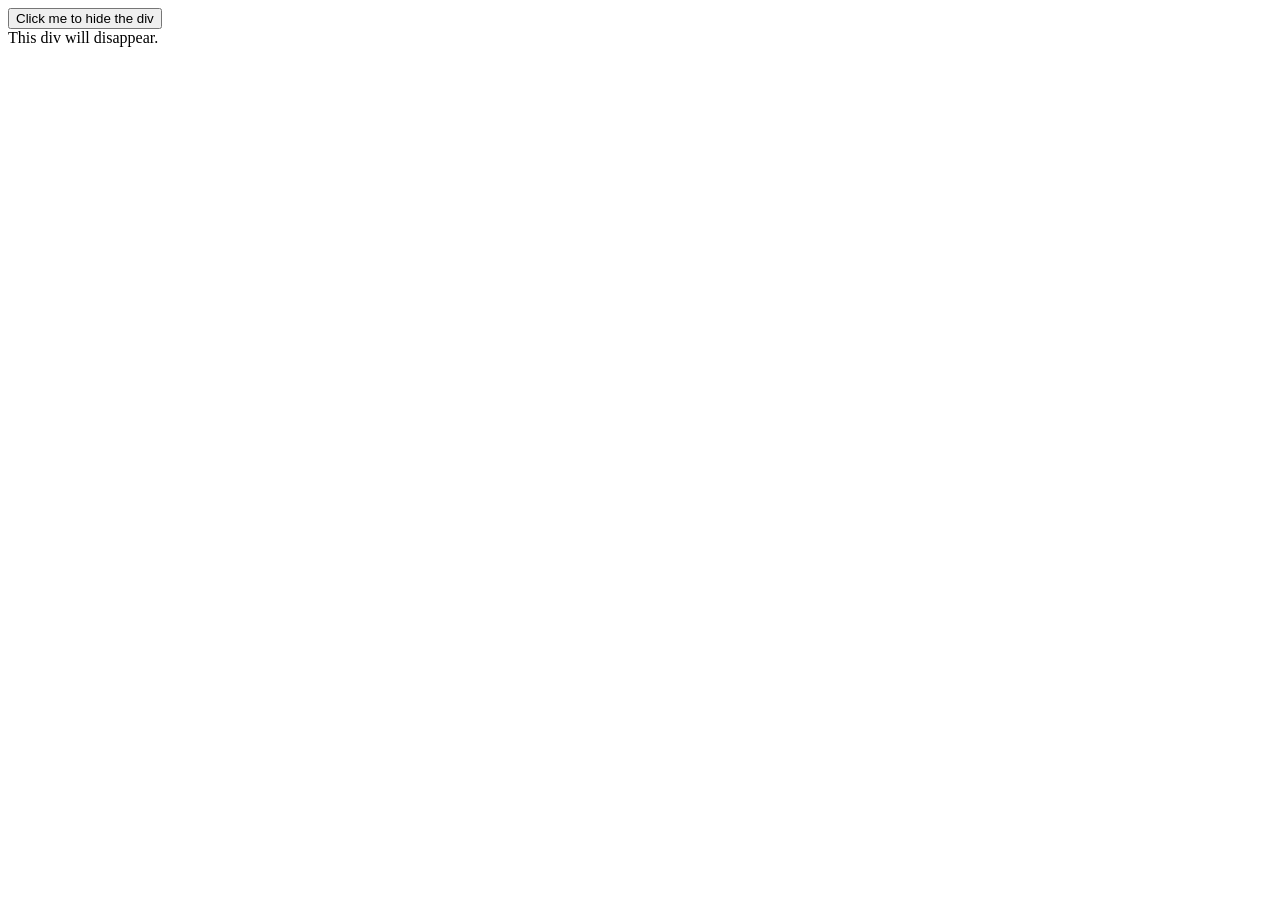
<file: Untitled-1.html>
<!doctype html>
<html>
<head>
<meta charset="utf-8">
<title>Untitled Document</title>
	<link rel="stylesheet" href="Untitled-2.css">
	<link rel="stylesheet" href="Untitled-3.js">
</head>

<body>
	<button id="myButton">Click me to hide the div</button>
<div id="myDiv">This div will disappear.</div>
	<script>
        const button = document.getElementById('myButton');
        const divToHide = document.getElementById('myDiv');

        button.addEventListener('click', function() {
            divToHide.style.display = 'none'; // Makes the div disappear
        });
    </script>
</body>
</html>
</file>
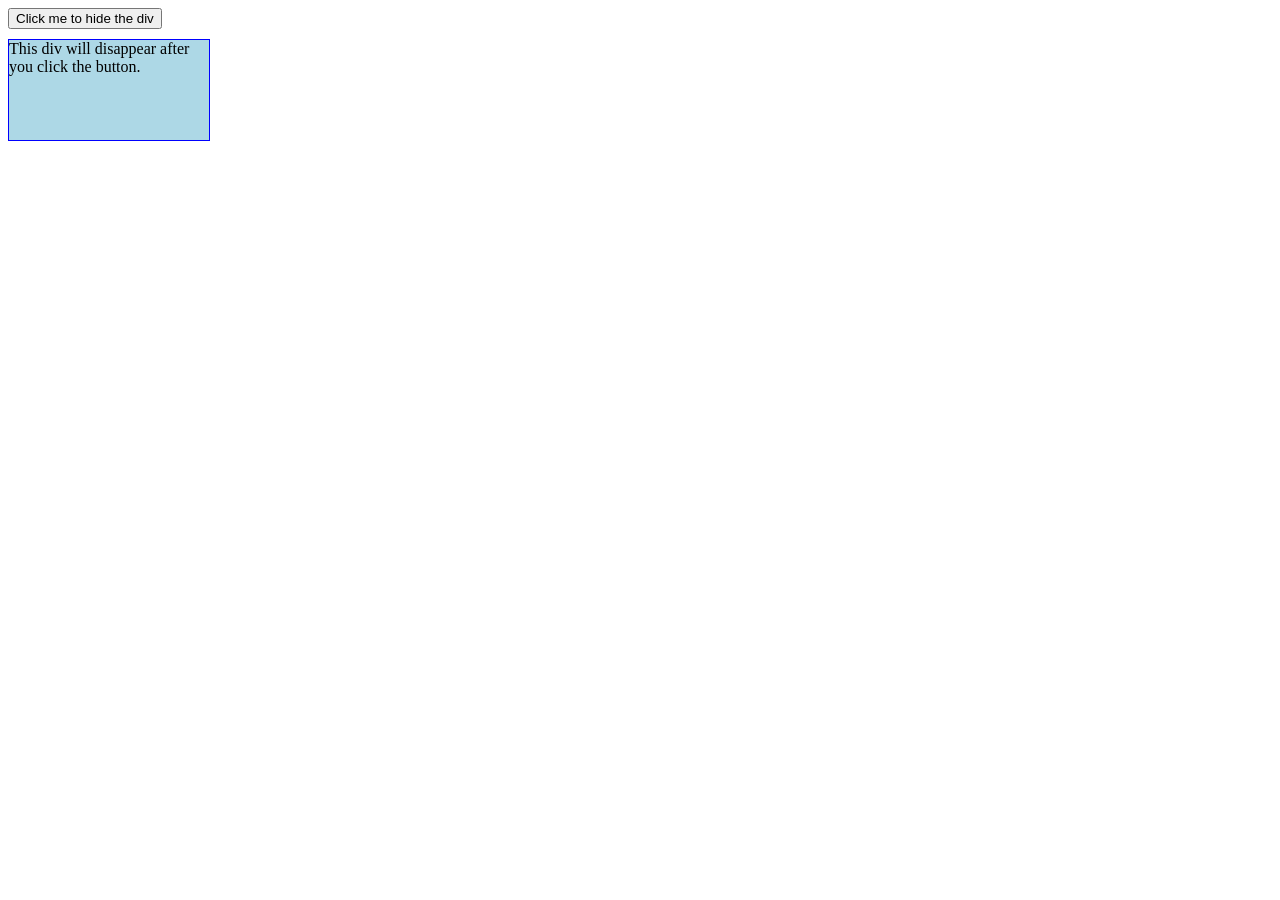
<file: Untitled-4.html>
<!DOCTYPE html>
<html lang="en">
<head>
    <meta charset="UTF-8">
    <meta name="viewport" content="width=device-width, initial-scale=1.0">
    <title>Disappear on Click</title>
    <style>
        #myDiv {
            width: 200px;
            height: 100px;
            background-color: lightblue;
            border: 1px solid blue;
            margin-top: 10px;
            display: block; /* Ensure it's initially visible */
        }
    </style>
</head>
<body>
    <button id="myButton">Click me to hide the div</button>
    <div id="myDiv">This div will disappear after you click the button.</div>

    <script>
        const button = document.getElementById('myButton');
        const divToHide = document.getElementById('myDiv');

        button.addEventListener('click', function() {
            divToHide.style.display = 'none'; // Makes the div disappear
        });
    </script>
</body>
</html>
</file>
<file: Untitled-2.css>
@charset "utf-8";
/* CSS Document */

.hidden {
  display: none; /* Or visibility: hidden; for a different effect */
}

#myDiv {
	display: block;
}
</file>
